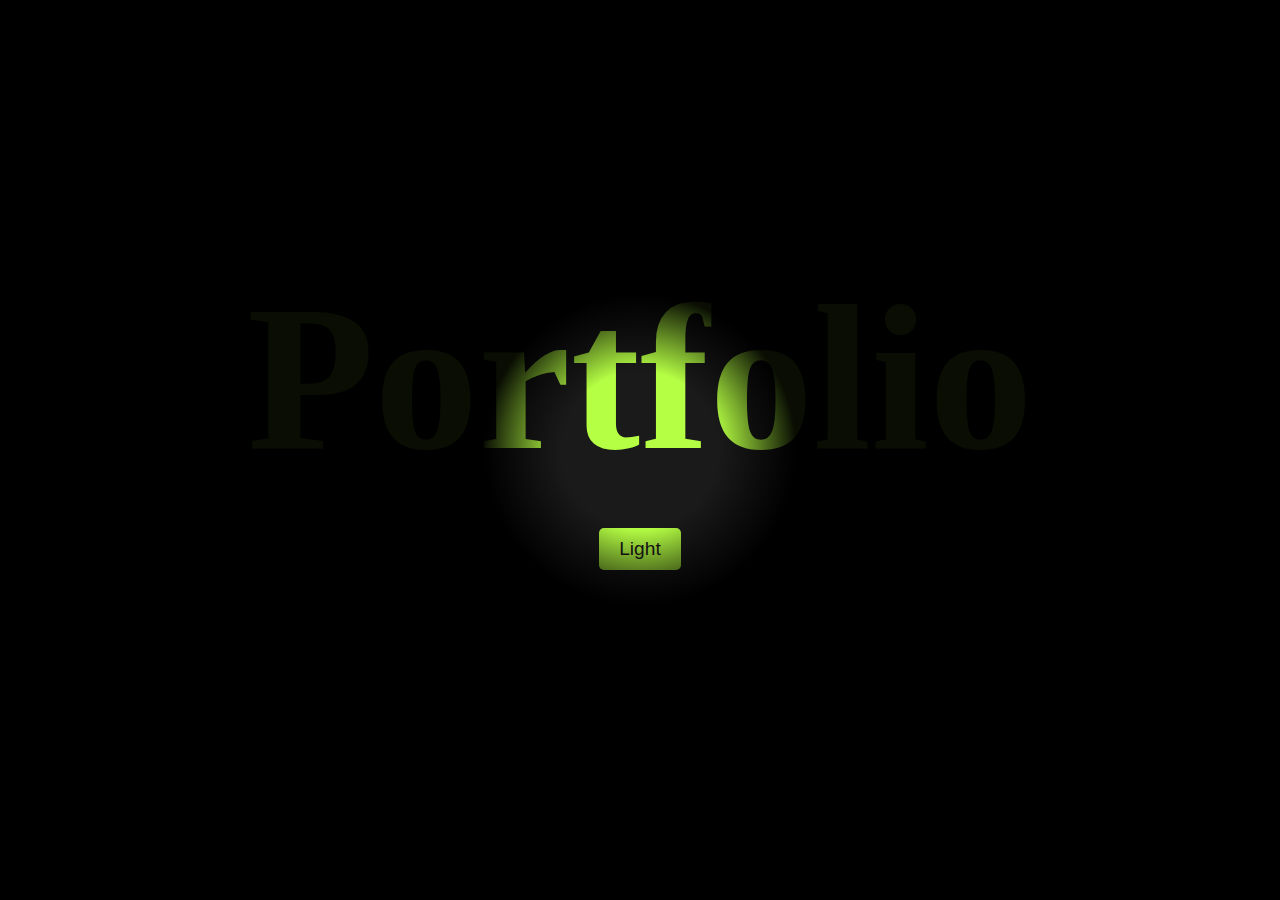
<file: index.html>
<!DOCTYPE html>
<html lang="en">
<head>
    <meta charset="UTF-8">
    <meta name="viewport" content="width=device-width, initial-scale=1.0">
    <title>Portfolio</title>
    <link rel="stylesheet" href="style.css">
</head>
<body>
    
    <section>
        <img class="car-image" src="Images/Cars/car1.png" alt="Car Image">
        <h2>Portfolio</h2>
        <button id="onLight">Light</button>
        <button id="moveCarBtn">Know About Me</button>
        <div class="light"></div>
    </section>

    <script type="text/javascript">
const pos = document.documentElement;
const light = document.querySelector(".light");
const lightButton = document.getElementById("onLight");
const knowMeButton = document.getElementById("moveCarBtn");

let mouseMoved = false; 

document.addEventListener("DOMContentLoaded", () => {
    const centerX = window.innerWidth / 2;
    const centerY = window.innerHeight / 2;
    
    pos.style.setProperty('--x', centerX + 'px');
    pos.style.setProperty('--y', centerY + 'px');

    light.style.opacity = "1"; 
    light.style.display = "block";
});

// Start tracking mouse movement only after the first movement
pos.addEventListener('mousemove', e => {
    if (!mouseMoved) {
        mouseMoved = true; // First mouse movement detected
    }
    
    pos.style.setProperty('--x', e.clientX + 'px');
    pos.style.setProperty('--y', e.clientY + 'px');
});

// Light Effect Animation
lightButton.addEventListener("click", () => {
    light.style.transition = "opacity 6s ease-out, background-size 6s ease-out";
    light.style.opacity = "0";  
    light.style.backgroundSize = "150% 150%"; 

    lightButton.style.transition = "opacity 1s ease-in-out"; 
    lightButton.style.opacity = "0"; // Fade out light button

    setTimeout(() => {
        lightButton.style.display = "none"; // Hide button after fade-out
        knowMeButton.classList.add("show"); // Smoothly show "Know About Me" button
    }, 1000); // Ensure smooth transition
});

// Car Animation
const car = document.querySelector(".car-image");

knowMeButton.addEventListener("click", () => {
    car.style.transition = "left 2s ease-in-out";
    car.style.left = "110%";  // Move car from left to right
    setTimeout(() => {
        window.location.href = "CarSelection/index.html"; // Navigate after animation
    }, 2000);
});

    </script>
</body>
</html>
</file>
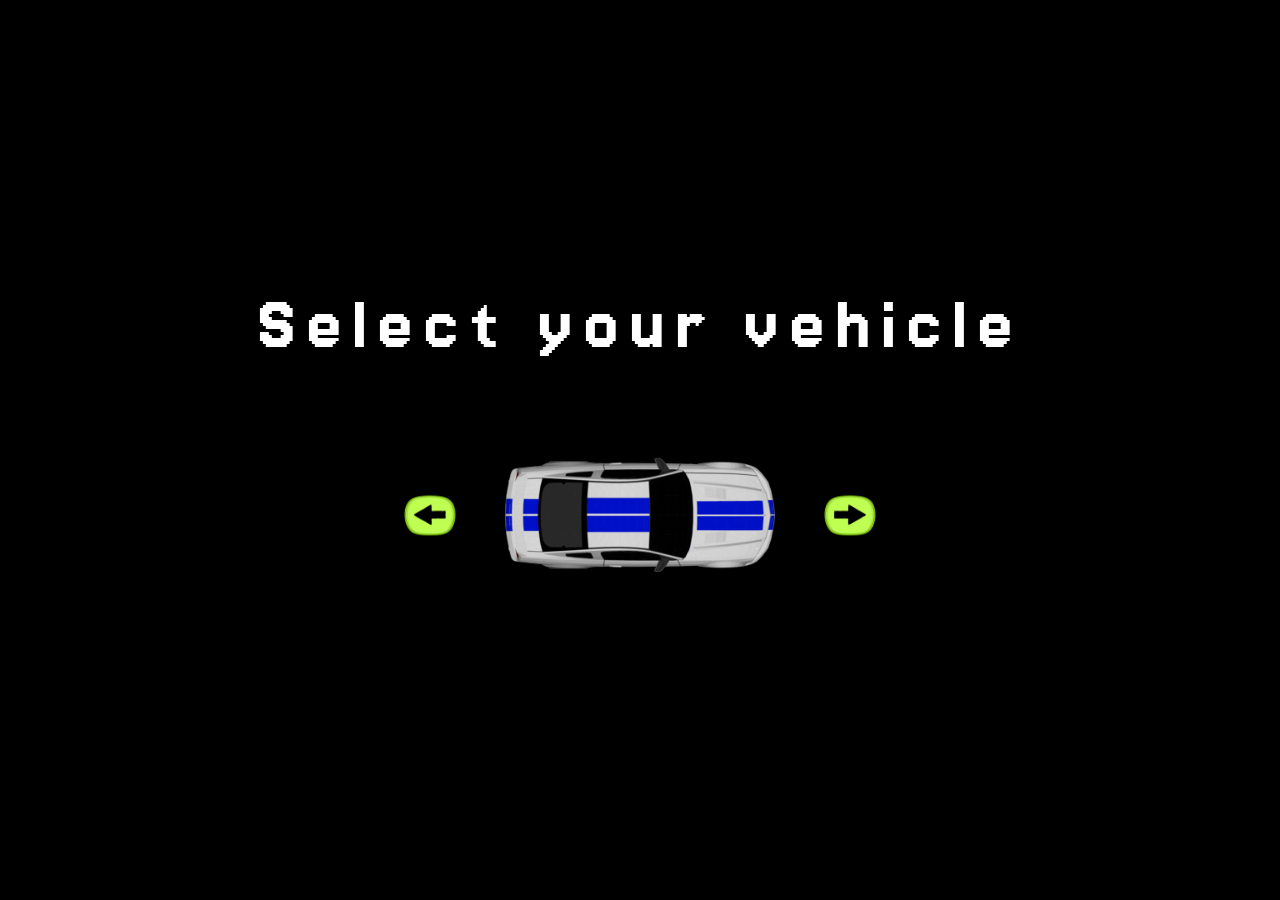
<file: CarSelection/index.html>
<html lang="en">
<head>
    <link rel="preconnect" href="https://fonts.googleapis.com">
    <link rel="preconnect" href="https://fonts.gstatic.com" crossorigin>
    <link href="https://fonts.googleapis.com/css2?family=Jersey+10&family=Jersey+15&family=Lexend+Giga:wght@100..900&family=Poppins:ital,wght@0,100;0,200;0,300;0,400;0,500;0,600;0,700;0,800;0,900;1,100;1,200;1,300;1,400;1,500;1,600;1,700;1,800;1,900&family=Questrial&family=Roboto+Slab:wght@100..900&display=swap" rel="stylesheet">
    <meta charset="UTF-8">
    <meta name="viewport" content="width=device-width, initial-scale=1.0">
    <link rel="stylesheet" href="style.css">
</head>
<body>
    <p>Select your vehicle</p>
    <div class="car-container">
        <img class="left-arrow" src="../Images/left-arrow.avif" alt="">
        <a href="../MainPage/index.html"><img class="car" src="../Images/Cars/car1.png" alt=""></a>
        <img class="right-arrow" src="../Images/right-arrow.avif" alt="">
    </div>
    <script src="index.js"></script>
</body>
</html>
</file>
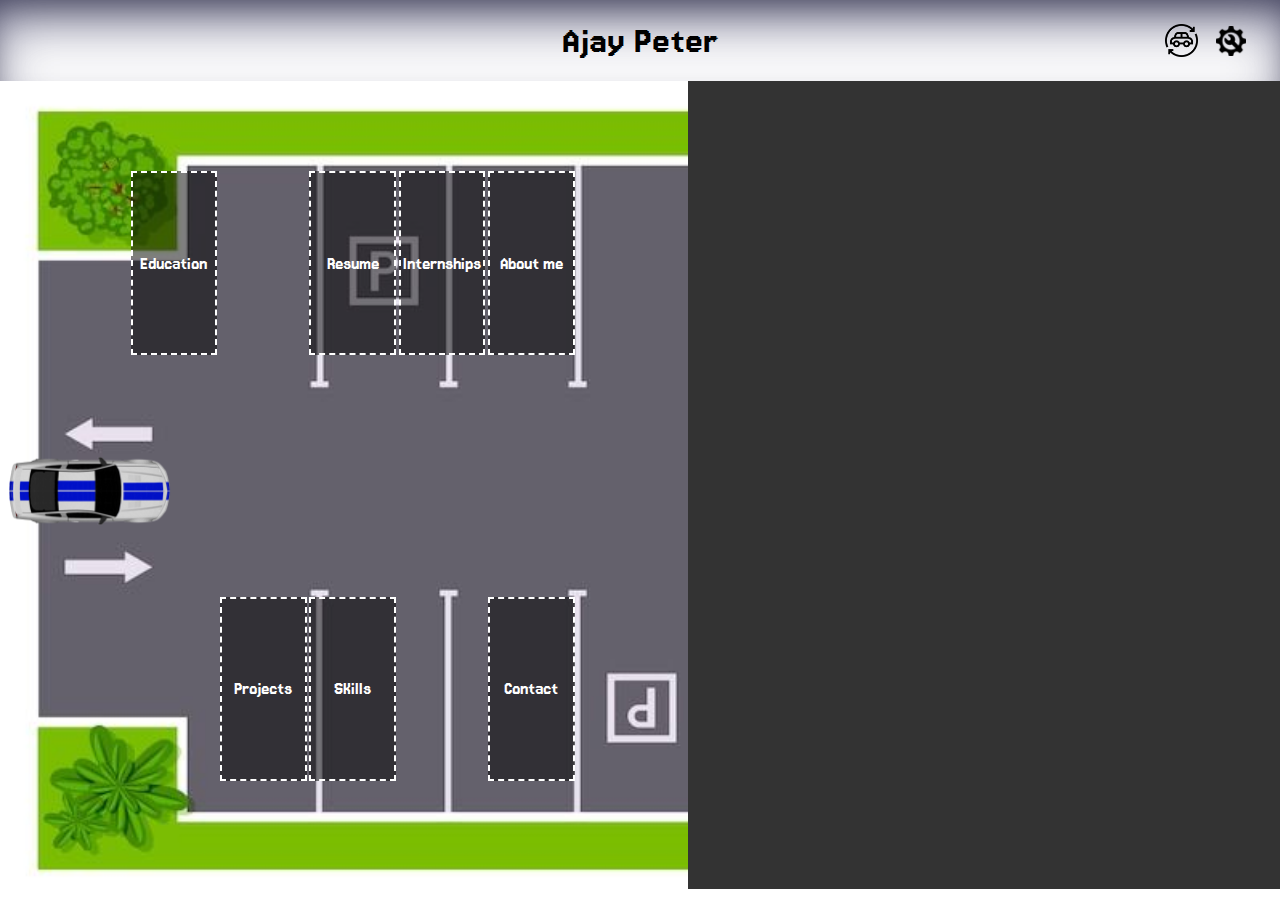
<file: MainPage/index.html>
<!DOCTYPE html>
<html>
    <head>
        <link rel="preconnect" href="https://fonts.googleapis.com">
<link rel="preconnect" href="https://fonts.gstatic.com" crossorigin>
<link href="https://fonts.googleapis.com/css2?family=Jersey+10&family=Jersey+15&family=Lexend+Giga:wght@100..900&family=Poppins:ital,wght@0,100;0,200;0,300;0,400;0,500;0,600;0,700;0,800;0,900;1,100;1,200;1,300;1,400;1,500;1,600;1,700;1,800;1,900&family=Questrial&family=Roboto+Slab:wght@100..900&display=swap" rel="stylesheet">
        <link rel="stylesheet" href="style.css">
        <link rel="icon" href="A.jpg" type="image/x-icon">
        <script src="https://code.jquery.com/jquery-3.6.0.min.js"></script>
        
    </head>
    <body>
        <header>
            <div class="header-placeholder">
                
            </div>
            <p>Ajay Peter</p>
            <div class="header-option">
                <img src="../Images/reload.png" alt="reload" class="reload" id="reload">
                <img src="../Images/repairing-service.png" alt="settings" class="settings">
            </div>
        </header>
        <div class="main-container">
            <div class="car"></div>
            <div class="container">
                <div class="parking-lot" data-detail="education" style="top: 11%; left: 19%;">Education</div>
                <div class="parking-lot" data-detail="resume" style="top: 11%; left: 45%;">Resume</div>
                <div class="parking-lot" data-detail="internships" style="top: 11%; left: 58%;">Internships</div>
                <div class="parking-lot" data-detail="projects" style="top: 63%; left: 32%;">Projects</div>
                <div class="parking-lot" data-detail="skills" style="top: 63%; left: 45%;">SKills</div>
                <div class="parking-lot" data-detail="contact" style="top: 63%; left: 71%;">Contact</div>
                <div class="parking-lot" data-detail="about me" style="top: 11%; left: 71%;">About me</div>
            </div>
            <div class="information">
            </div>
        </div>
        <div class="settings-menu-overlay" id="settingsMenu">
            <div class="settings-menu">
                <h2>Settings</h2>
        
                <div class="difficulty">
                    <div class="label">Difficulty</div>
                    <div class="controls">
                        <img src="../Images/left.png" alt="decrease" id="decreaseDifficulty" class="control-icon">
                        <button id="difficultyToggle">Easy</button>
                        <img src="../Images/right.png" alt="increase" id="increaseDifficulty" class="control-icon">
                    </div>
                </div>
        
                <div class="speed">
                    <div class="label">Speed</div>
                    <div class="controls">
                        <img src="../Images/left.png" alt="decrease" id="decreaseSpeed" class="control-icon">
                        <input type="number" id="speedInput" value="0.5" min="0.5" max="10" step="0.5">
                        <img src="../Images/right.png" alt="increase" id="increaseSpeed" class="control-icon">
                    </div>
                </div>
                <button id="change-car">Change car</button>
        
                <div class="settings-buttons">
                    <button id="resetSettings">Reset</button>
                    <button id="closeSettings">Close</button>
                </div>
            </div>
        </div>
        
        
        
        <script src="index.js" defer></script>
        <script>
            const body = document.querySelector('body');
    
            document.addEventListener('click', () => {
                body.style.cursor = "url('../Images/gear-shift.png') 16 16, auto";

                // Restore cursor after 100ms
                setTimeout(() => {
                    body.style.cursor = "url('../Images/transmission.png') 16 16, auto";
                }, 100);
            });
            $(document).ready(function() {
                console.log("jQuery is working!");
            });
        </script>
    </body>
</html>
</file>
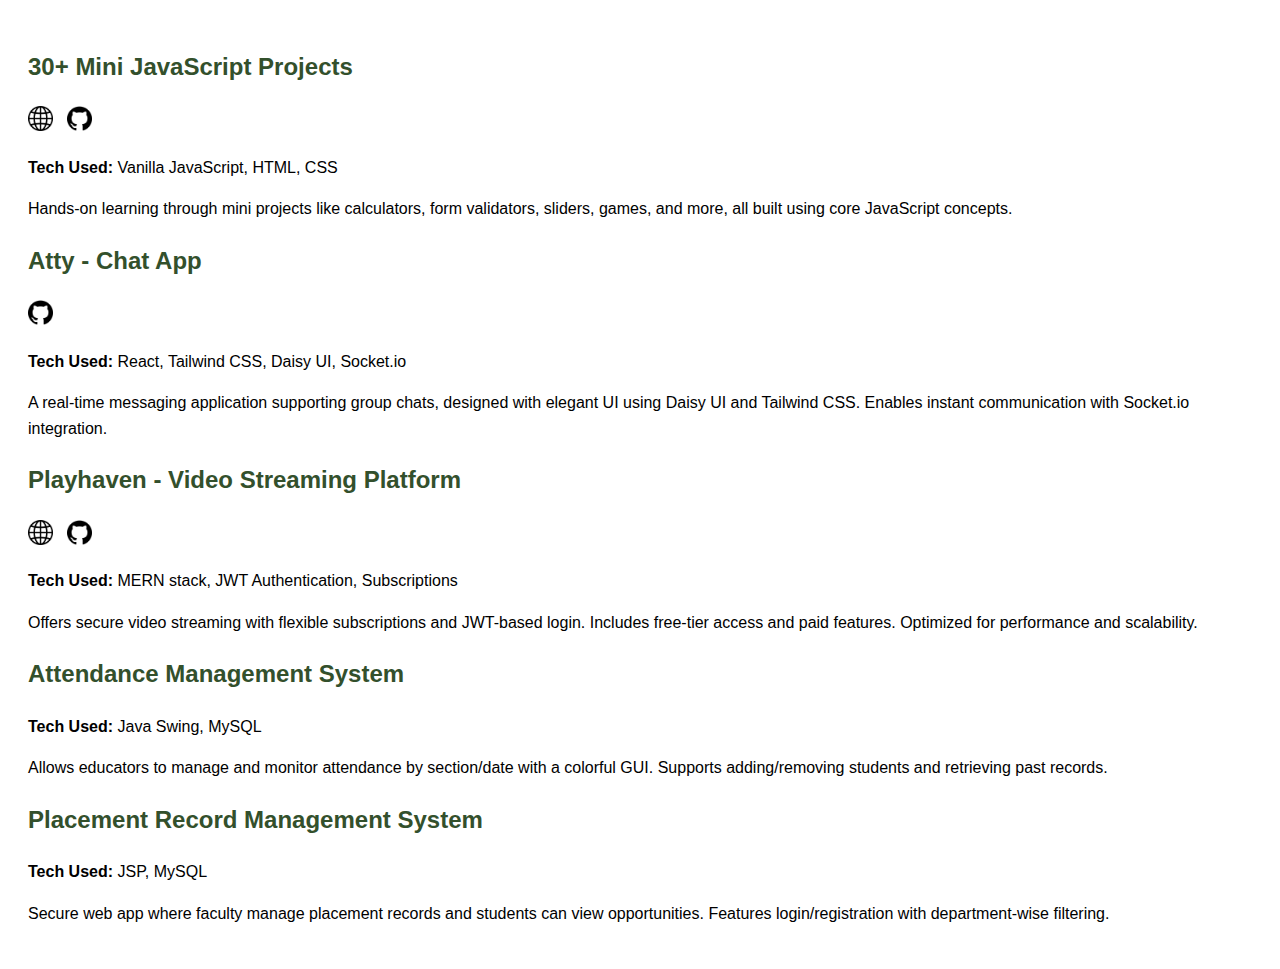
<file: MainPage/projects-content.html>
<!DOCTYPE html>
<html lang="en">
<head>
    <meta charset="UTF-8">
    <meta name="viewport" content="width=device-width, initial-scale=1.0">
    <title>Projects</title>
    <style>
        body {
            font-family: Arial, sans-serif;
            padding: 20px;
            line-height: 1.6;
            background-color: #fff;
            overflow-y: scroll;
            scrollbar-width: none;
            cursor: url('/Images/transmission.png') 16 16, auto; /* Custom cursor */
        }

        a {
            cursor: url('/Images/transmission.png') 16 16, auto;
            text-decoration: none;
        }

        h2 {
            color: rgb(51, 80, 44);
        }

        p {
            margin-bottom: 15px;
        }

        .project-live-logo,
        .project-github-logo {
            transition: transform 0.3s ease, filter 0.3s ease;
            cursor: pointer;
        }

        .project-live-logo:hover {
            transform: scale(1.2);
            filter: drop-shadow(0 0 5px #00c3ff);
        }

        .project-github-logo:hover {
            transform: scale(1.2);
            filter: drop-shadow(0 0 5px rgb(103, 5, 249));
        }

        ::-webkit-scrollbar { display: none; }
    </style>
</head>
<body>
    <h2>30+ Mini JavaScript Projects</h2>
    <a href="https://ajaypeter582.github.io/Mini-Javascript-Projects/" target="_blank"><img class="project-live-logo" src="../Images/live_preview.png" style="width:25px;"></a>
    <a href="https://github.com/AjayPeter582/Mini-Javascript-Projects" target="_blank"><img class="project-github-logo" src="../Images/github_projects.png" style="width:25px; margin-left:10px;"></a>
    <p><strong>Tech Used:</strong> Vanilla JavaScript, HTML, CSS</p>
    <p>Hands-on learning through mini projects like calculators, form validators, sliders, games, and more, all built using core JavaScript concepts.</p>

    <h2>Atty - Chat App</h2>
    <a href="https://github.com/AjayPeter582/Atty-theChatApp" target="_blank"><img class="project-github-logo" src="../Images/github_projects.png" style="width:25px;"></a>
    <p><strong>Tech Used:</strong> React, Tailwind CSS, Daisy UI, Socket.io</p>
    <p>A real-time messaging application supporting group chats, designed with elegant UI using Daisy UI and Tailwind CSS. Enables instant communication with Socket.io integration.</p>

    <h2>Playhaven - Video Streaming Platform</h2>
    <a href="https://ajaypeter582.github.io/Mini-Javascript-Projects/" target="_blank"><img class="project-live-logo" src="../Images/live_preview.png" style="width:25px;"></a>
    <a href="https://github.com/AjayPeter582/Mini-Javascript-Projects" target="_blank"><img class="project-github-logo" src="../Images/github_projects.png" style="width:25px; margin-left:10px;"></a>
    <p><strong>Tech Used:</strong> MERN stack, JWT Authentication, Subscriptions</p>
    <p>Offers secure video streaming with flexible subscriptions and JWT-based login. Includes free-tier access and paid features. Optimized for performance and scalability.</p>

    <h2>Attendance Management System</h2>
    <p><strong>Tech Used:</strong> Java Swing, MySQL</p>
    <p>Allows educators to manage and monitor attendance by section/date with a colorful GUI. Supports adding/removing students and retrieving past records.</p>

    <h2>Placement Record Management System</h2>
    <p><strong>Tech Used:</strong> JSP, MySQL</p>
    <p>Secure web app where faculty manage placement records and students can view opportunities. Features login/registration with department-wise filtering.</p>

    <script>
        const body = document.querySelector('body');

        document.addEventListener('click', () => {
            body.style.cursor = "url('../Images/gear-shift.png') 16 16, auto";

            // Restore cursor after 100ms
            setTimeout(() => {
                body.style.cursor = "url('../Images/transmission.png') 16 16, auto";
            }, 100);
        });
    </script>
</body>
</html>
</file>
<file: style.css>
/* Global Styles */
* {
    margin: 0;
    padding: 0;
    box-sizing: border-box;
}

section {
    position: relative;
    min-height: 100vh;
    background: #000;
    display: flex;
    justify-content: center;
    align-items: center;
    flex-direction: column;
    overflow: hidden;
}

section h2 {
    color: #ADFF2F;
    font-size: 13em;
    cursor: default;
    margin-bottom: 20px;
}

/* Light Effect */
/* Light Effect */
.light {
    position: absolute;
    top: 0;
    left: 0;
    width: 100%;
    height: 100%;
    pointer-events: none;
    background: radial-gradient(circle at var(--x) var(--y), rgba(255, 255, 255, 0.1) 10%, rgba(0, 0, 0, 0.95) 20%);
    background-size: 100% 100%;
    transition: opacity 2s ease-in-out, background-size 2s ease-in-out;
}


/* Hide "Know About Me" initially */
#moveCarBtn {
    opacity: 0;
    transition: opacity 1s ease-in-out;
}

/* Show the button smoothly */
#moveCarBtn.show {
    opacity: 1;
}

/* Car Image */
.car-image {
    position: absolute;
    width: 200px;
    left: -20%; /* Start from the left */
    top: 45%;
    transform: translateY(-50%);
}

/* Button Styles */
button {
    background: #ADFF2F;
    border: none;
    padding: 10px 20px;
    font-size: 1.2em;
    margin: 10px;
    cursor: pointer;
    border-radius: 5px;
    transition: 0.3s;
}

button:hover {
    background: #90EE90;
}
</file>
<file: CarSelection/style.css>
body {
    height: 100vh;
    background-color: black;
    color: white;
    font-family: "Jersey 15", serif;
    display: flex;
    justify-content: center;
    align-items: center;
    flex-direction: column;
    margin: 0;
}

p {
    margin: 0;
    font-size: 5em;
    letter-spacing: 10px;
    margin-bottom: 50px;
}

.car-container {
    display: flex;
    justify-content: center;
    align-items: center;
    width: 700px;
    height: 200px;
    overflow: hidden;
}

.car {
    width: 300px;
}

.left-arrow, .right-arrow {
    width: 80px;
    cursor: pointer;
    padding: 20px;
    z-index: 10;
}

.left-arrow:hover, .right-arrow:hover {
    transform: scale(1.1);
}

.left-arrow:active, .right-arrow:active {
    transform: scale(1.2);
}
</file>
<file: MainPage/style.css>
body{
    height: 100vh;
    margin:0;
    font-family: "Jersey 15", serif;
    
    cursor: url('/Images/transmission.png') 16 16, auto; 
}

header{
    padding:0 35px;
    height: 9%;
    display: flex;
    justify-content: space-between;
    align-items: center;
    font-weight: 400;
    font-size: 2.5em;
    background-color: white;
    box-shadow: rgba(50, 50, 93, 0.7) 0px 30px 60px -12px inset, rgba(0, 0, 0, 0.7) 0px 18px 36px -18px inset;
    animation: livelyShadow 3s infinite alternate;
}

header > div:first-child {
    width: 80px; /* or same width as .header-option */
}

.header-option{
    display: flex;
    align-items: center;
    gap:18px;
    width:80px;
}

.settings {
    width: 30px;
    transition: transform 0.2s ease, filter 0.2s ease;
}

.settings:hover {
    transform: scale(1.1);
    filter: brightness(1.2);
}

.settings:active {
    transform: scale(0.95);
    filter: brightness(0.9);
}

.reload {
    width: 33px;
    transition: transform 0.2s ease, filter 0.2s ease;
}

.reload:hover {
    transform: scale(1.1);
    filter: brightness(1.2);
}

.reload:active {
    transform: scale(0.95);
    filter: brightness(0.9);
}

.settings-menu-overlay {
    position: fixed;
    top: 0;
    left: 0;
    width: 100%;
    height: 100%;
    background: rgba(0, 0, 0, 0.6);
    display: flex;
    justify-content: center;
    align-items: center;
    z-index: 9999;
    display: none;
}

.settings-menu {
    width: 320px;
    background: linear-gradient(135deg, #3e3e3e, #2b2b2b);
    border: 3px solid #ffffff;
    border-radius: 16px;
    box-shadow: 0 0 20px rgba(0, 0, 0, 0.4);
    display: flex;
    flex-direction: column;
    justify-content: flex-start;
    align-items: center;
    gap: 20px;
    font-family: 'Poppins', sans-serif;
    color: #ffffff;
    padding: 20px;
    text-align: center;
    animation: popIn 0.3s ease-out;
}

.settings-menu h2 {
    font-size: 26px;
    font-family: 'Jersey 15', sans-serif;
    color: #b4ff00; /* bright green */
    text-shadow: 1px 1px 4px #000;
}

.settings-menu button {
    padding: 8px 18px;
    font-size: 16px;
    font-weight: bold;
    background: #b4ff00;
    border: none;
    border-radius: 10px;
    color: #000;
    transition: transform 0.2s ease, background 0.3s ease;
}

.settings-menu button:hover {
    transform: scale(1.05);
    background: #9edc00;
}

.settings-menu input[type="number"] {
    width: 70px;
    background: #444;
    border: 2px solid #b4ff00;
    border-radius: 8px;
    color: #b4ff00;
    font-size: 18px;
    text-align: center;
}

.settings-menu input[type="number"]::-webkit-inner-spin-button,
.settings-menu input[type="number"]::-webkit-outer-spin-button {
    -webkit-appearance: none;
    margin: 0;
}

.settings-buttons {
    display: flex;
    gap: 15px;
}

.speed, .difficulty {
    display: flex;
    flex-direction: column;
    gap: 10px;
    align-items: center;
}

.controls {
    display: flex;
    align-items: center;
    gap: 10px;
}

.control-icon {
    width: 36px;
    transition: transform 0.2s ease;
}

.control-icon:hover {
    transform: scale(1.2);
}

.change-car{

}

.label {
    font-size: 18px;
    color: #b4ff00;
    font-weight: bold;
    text-shadow: 1px 1px 4px #000;
}

@keyframes popIn {
    from {
        transform: scale(0.9);
        opacity: 0;
    }
    to {
        transform: scale(1);
        opacity: 1;
    }
}






.main-container{
    height:91%;
    display: flex;
    z-index: 0;
    position: relative;
}

.container{
    width:55%;
    height:100%;
    overflow: hidden;
    position: relative;
    margin: 0;
    background-image: url('../Images/background.jpg');
    background-repeat: no-repeat;
    background-size: cover;
}

.information {
    height: 95%;
    padding: 15px;
    width: 45%;
    position: relative;
    font-size:30px;
    background-color: rgba(0, 0, 0, 0.8);
    color:white;
}

@keyframes livelyShadow {
    0% {
        box-shadow: rgba(50, 50, 93, 0.4) 0px 30px 60px -12px inset, rgba(0, 0, 0, 0.3) 0px 18px 36px -18px inset;
    }
    50% {
        box-shadow: rgba(50, 50, 93, 0.6) 0px 40px 70px -10px inset, rgba(0, 0, 0, 0.4) 0px 25px 50px -10px inset;
    }
    100% {
        box-shadow: rgba(50, 50, 93, 0.4) 0px 30px 60px -12px inset, rgba(0, 0, 0, 0.3) 0px 18px 36px -18px inset;
    }
}

.extra-style {
    display: flex;
    align-items: center;
    justify-content: center;
    flex-direction: column;
    gap:0px;
}

.car{
    z-index:2;
    width:14%;
    height: 100px;
    background: url("../Images/Cars/car1.png") no-repeat center;
    background-size: cover;
    position: absolute;
    transition: 0.1s;
    top:44%;
}

.parking-lot{
    width: 12%;
    height: 180px;
    position: absolute;
    background: rgba(0, 0, 0, 0.5);
    color: white;
    display: flex;
    justify-content: center;
    align-items: center;
    border: 2px dashed white;
    font-size: 1.2em;
    text-align: center;
}

.styled-image{
    width: 375px;
    height: auto;
    border-radius: 10px;
    border: 2px solid #000;
    transition: box-shadow 0.5s;
}

.styled-image:hover{
    box-shadow: rgba(255, 255, 255, 0.9) 0px 5px 15px;
}

.img-container{
    display: flex;
    height:50vh;
}

.img-container img{
    width:50%;
}

.btn-11{
    position: relative; /* Ensures the pseudo-element stays inside the button */
    border: none;
    background: rgb(251,33,117);
    background: linear-gradient(0deg, rgba(251,33,117,1) 0%, rgba(234,76,137,1) 100%);
    color: #fff;
    overflow: hidden;
    padding: 10px 20px;
    border-radius: 10px;
    font-size: 25px;
    width:70%;
    cursor: pointer;
}

.btn-11:hover{
    text-decoration: none;
    color: #fff;
    opacity: 0.7;
}

.btn-11:before{
    position: absolute;
    content: '';
    top: 0%;
    left: -10px;
    width: 70%;
    height: 100%;
    background: rgba(244, 242, 242, 0.4);
    transform: skewX(-30deg);
    animation: shiny-btn1 3s ease-in-out infinite;
}

.btn-11:active{
    box-shadow: 4px 4px 6px 0 rgba(255,255,255,.3),
                -4px -4px 6px 0 rgba(116, 125, 136, .2), 
                inset -4px -4px 6px 0 rgba(255,255,255,.2),
                inset 4px 4px 6px 0 rgba(0, 0, 0, .2);
}

@keyframes shiny-btn1{
    0% { transform: translateX(-100%) skewX(-40deg); opacity: 0; }
    50% { opacity: 0.5; }
    100% { transform: translateX(300%) skewX(-30deg); opacity: 0; }
}

.intern-btn-container{
    width:100%;
    height:70vh;
    display: flex;
    align-items: center;
    justify-content: center;
    flex-direction: column;
    gap:25px;
}

.contact-me{
    background-color: #3d3d3d;
    color: #f5f5dc;
    text-align: center;
    display: flex;
    justify-content: center;
    align-items: center;
    flex-direction: column;
    margin:15px;
}

.contact{
    text-align: center;
    font-size: 55px;
    margin:0;
    letter-spacing: 2px;
}

.contact-p{
    text-align: center;
    font-size: 22px;
    margin:11px;
}

form{
    max-width: 400px;
    margin: auto;
}

input, textarea {
    width: 100%;
    padding: 10px;
    margin: 10px 0;
    border: none;
    background: white;
    font-size: 16px;
}

textarea{
    height:7.5em;
}

.send-message{
    background: #f5f5dc;
    border: none;
    padding: 10px 15px;
    font-size: 18px;
    cursor: pointer;
}

.skills-container{
    font-size: 1em;
    height:90%;
    display: flex;
    align-items: center;
    justify-content: center;
    flex-direction: column;
    gap:10px;
    letter-spacing:1px;
}
.technical-container{
    width:100%;
    height:50%;
}

.soft-skills-container{
    width:100%;
    height:50%;
}

.drift-skid {
    transform: rotate(-30deg) skewX(-5deg);
}
</file>
